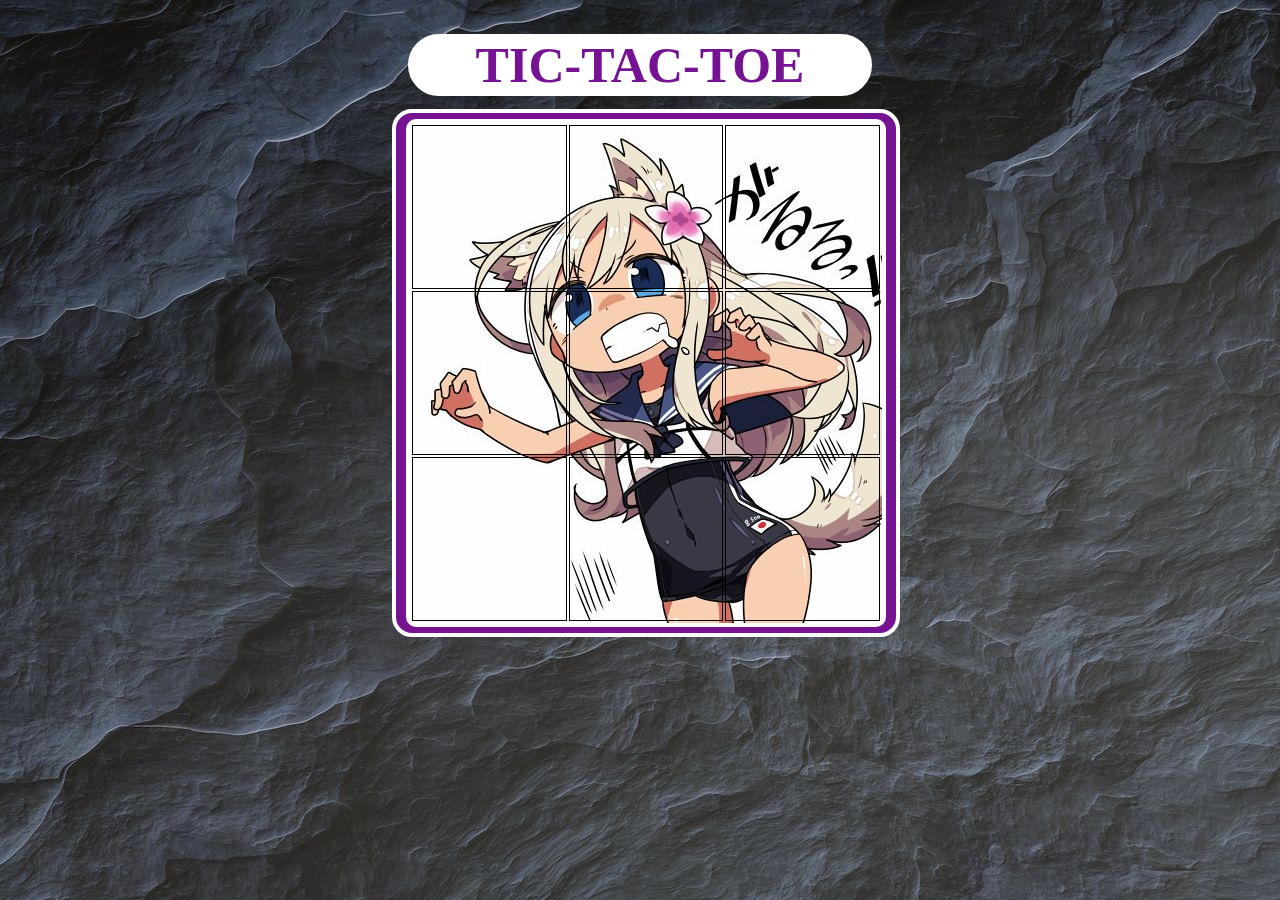
<file: index.html>
<!DOCTYPE html>
<html>
  <head>
    <meta charset="utf-8">
    <title>challmorpion</title>
    <link rel="stylesheet" href="css/styl.css">  </head>
  <body class="fond1">
    <h1>Tic-Tac-Toe</h1>
    <div class="divcentre">
      <table id=table>
        <tr>
          <td class="case"></td>
          <td class="case"></td>
          <td class="case"></td>
        </tr>
        <tr>
          <td class="case"></td>
          <td class="case"></td>
          <td class="case"></td>
        </tr>
        <tr>
          <td class="case"></td>
          <td class="case"></td>
          <td class="case"></td>
        </tr>
      </table>
      <script type="text/javascript">

        var player1 = document.getElementById('player1');
        var player2 = document.getElementById('player2');
        var t = "tour";
        




      </script>
    </div>







  </body>
</html>
</file>
<file: css/styl.css>
.fond1{
  background-image: url("../img/fond-ardoise.jpg");
}
h1{
  text-transform: uppercase;
  text-align: center;
  color: #751393;
  font-size: 50px;
  font-family: bkobiii;
  font-weight: bold;
  border: 2px solid white;
  border-radius: 60px;
  margin-left: 400px;
  margin-right: 400px;
  background-color: white;


}
.divcentre{
  height: 520px;
  width: 500px;
  background-color: #751393;
  position: relative;
  left: 384px;
  border: 4px solid white;
  border-radius: 20px;
  bottom: 20px;

}
#player1{
  height: 156px;
  width: 156px;
  background-image: url("../img/cercle.svg.png");
  border: 1px blue;
}
#player2{
  height: 156px;
  width: 156px;
  background-image: url("../img/croix.png");
  border: 1px red;
}
#table{
  height: 480px;
  width: 480px;
  background-image: url("../img/geek.jpeg");
  border: 4px solid white;
  border-radius: 10px;
  position: relative;
  top: 6px;
  left: 10px;
}
.case{
  height: 160px;
  width: 160px;
  border: 1px solid black;
}

}
</file>
